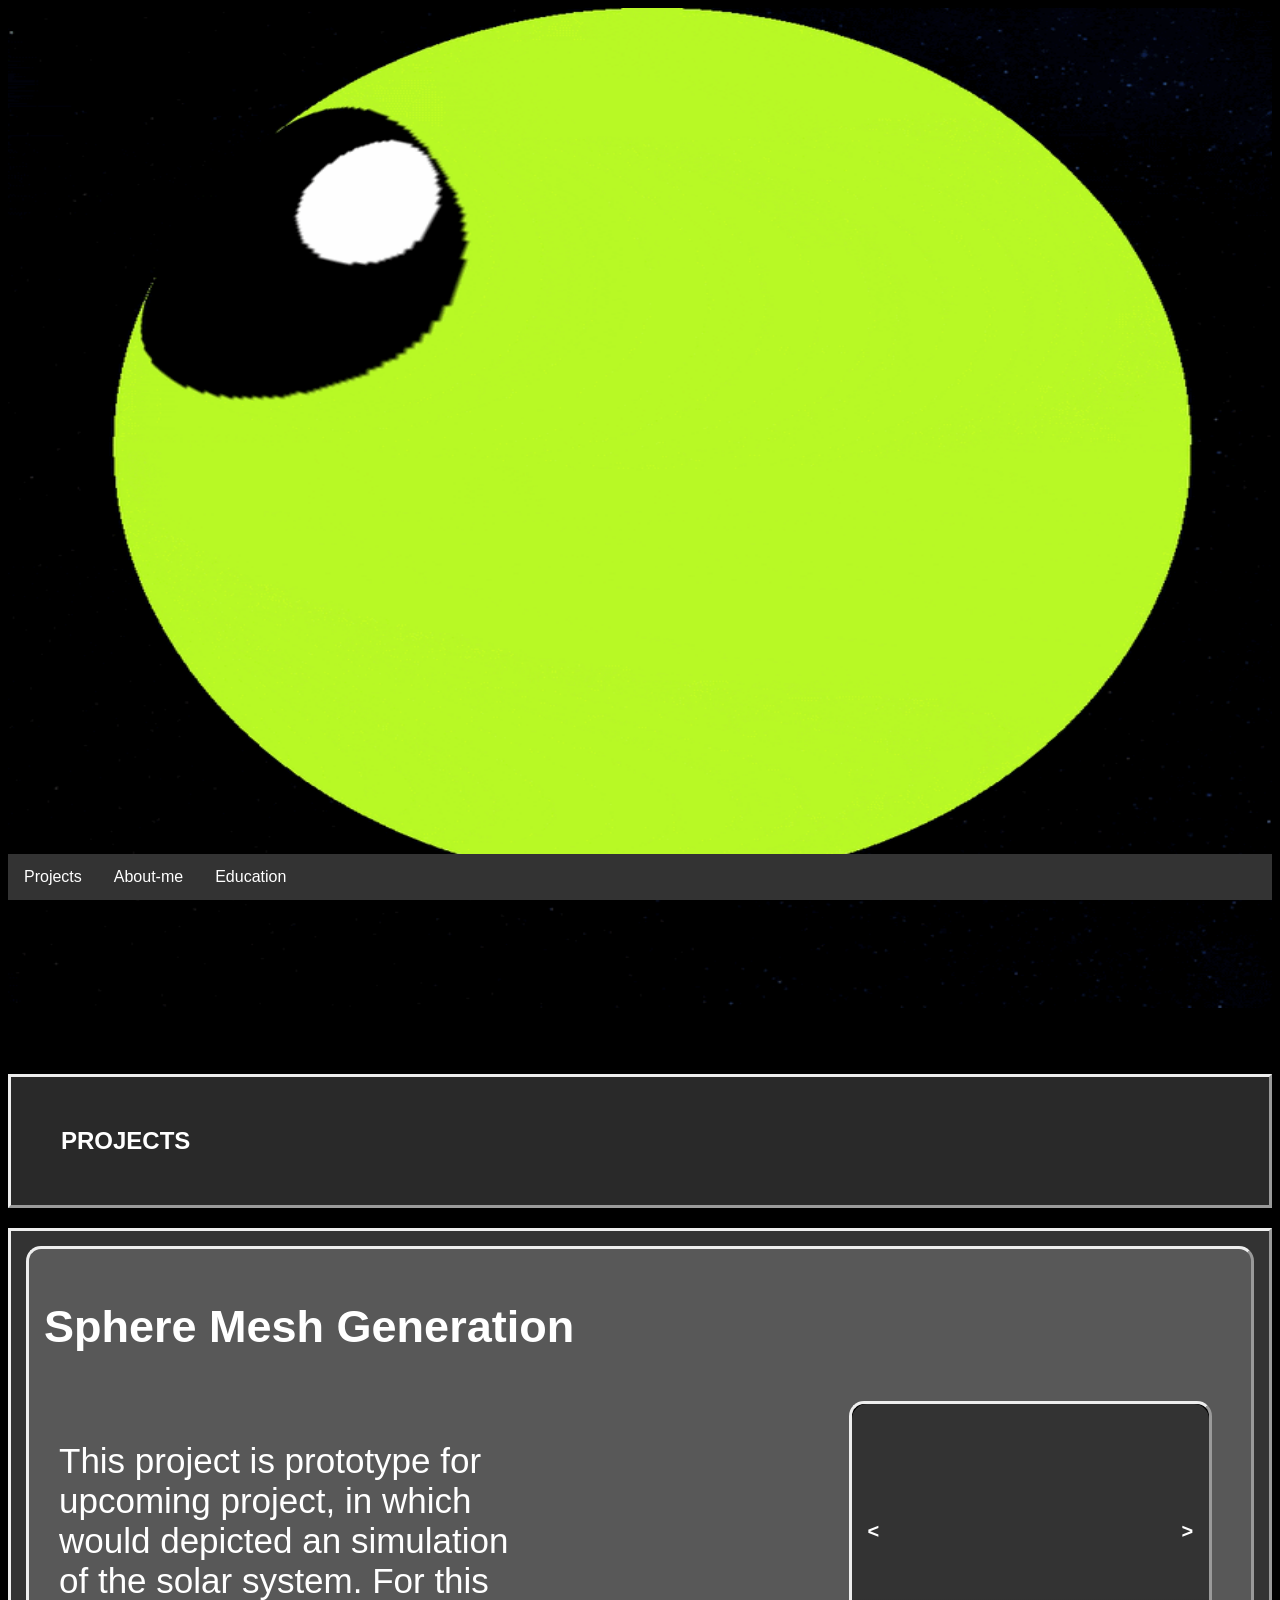
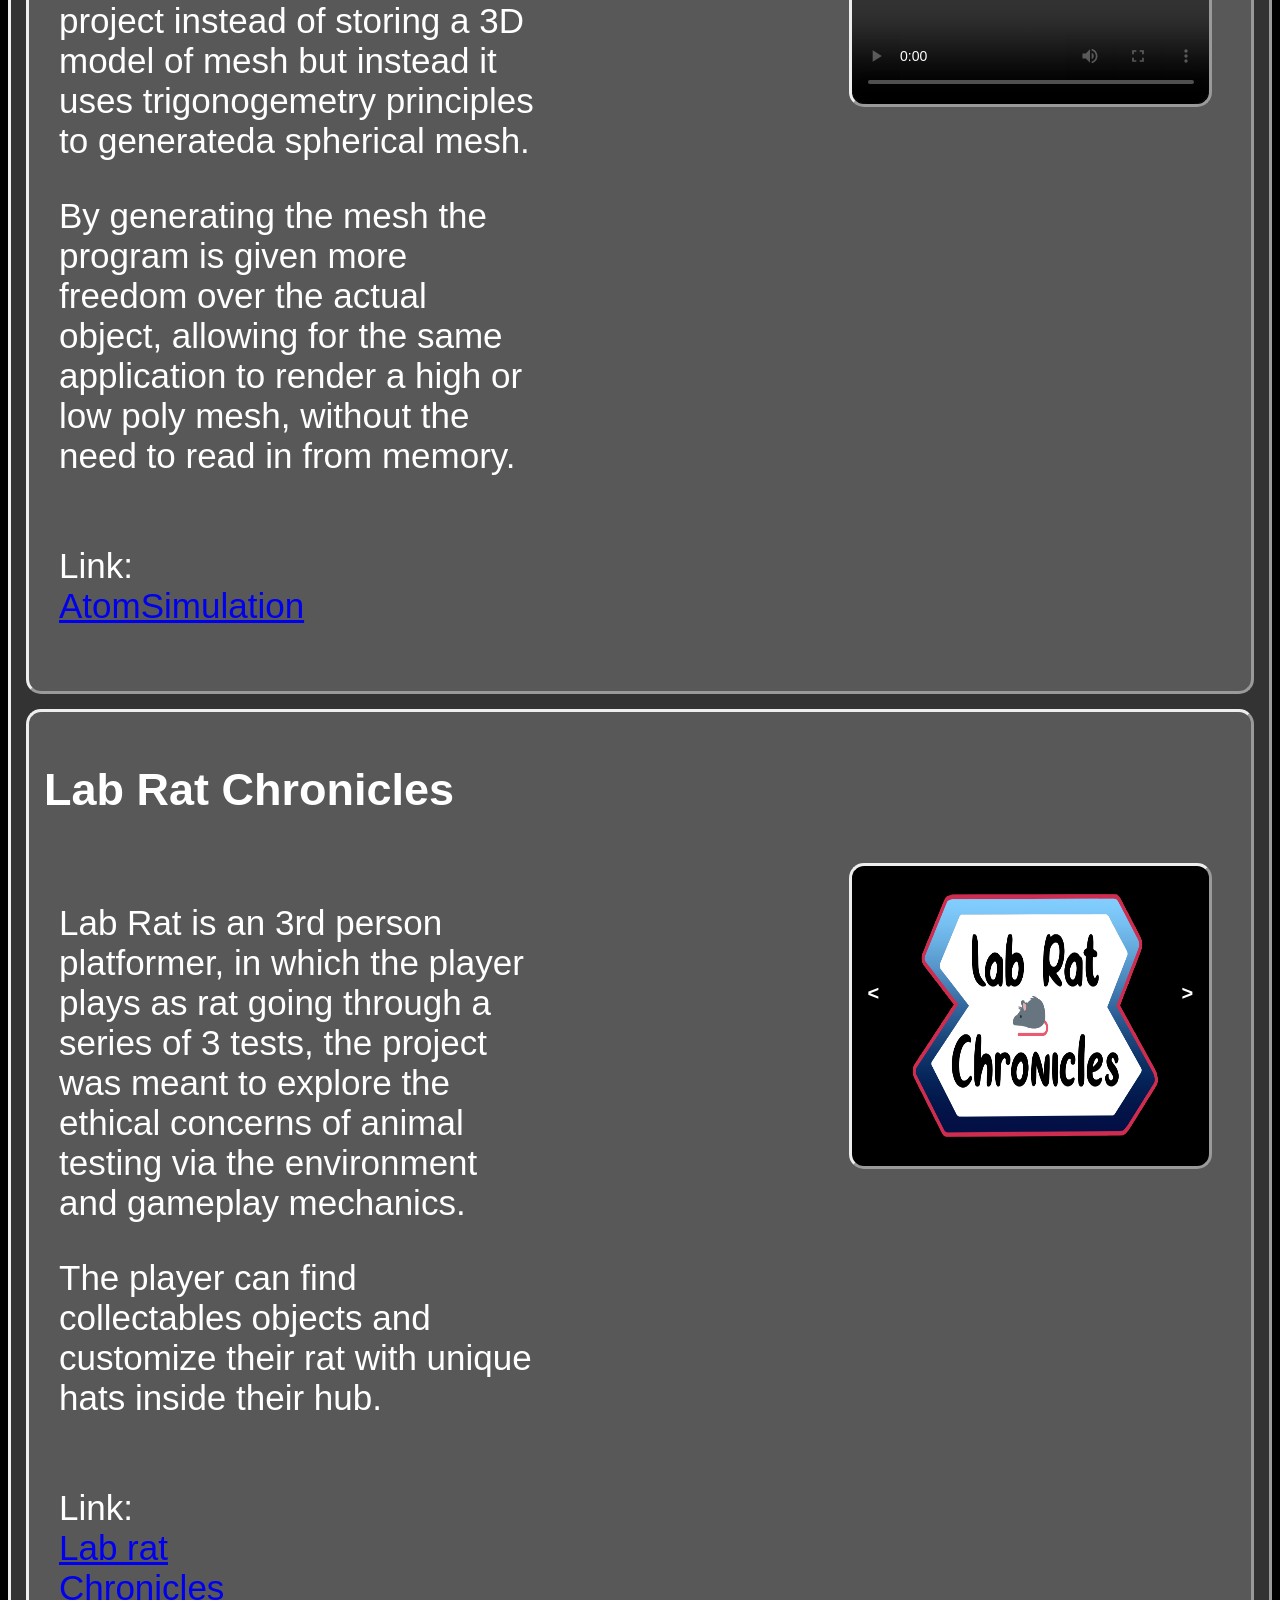
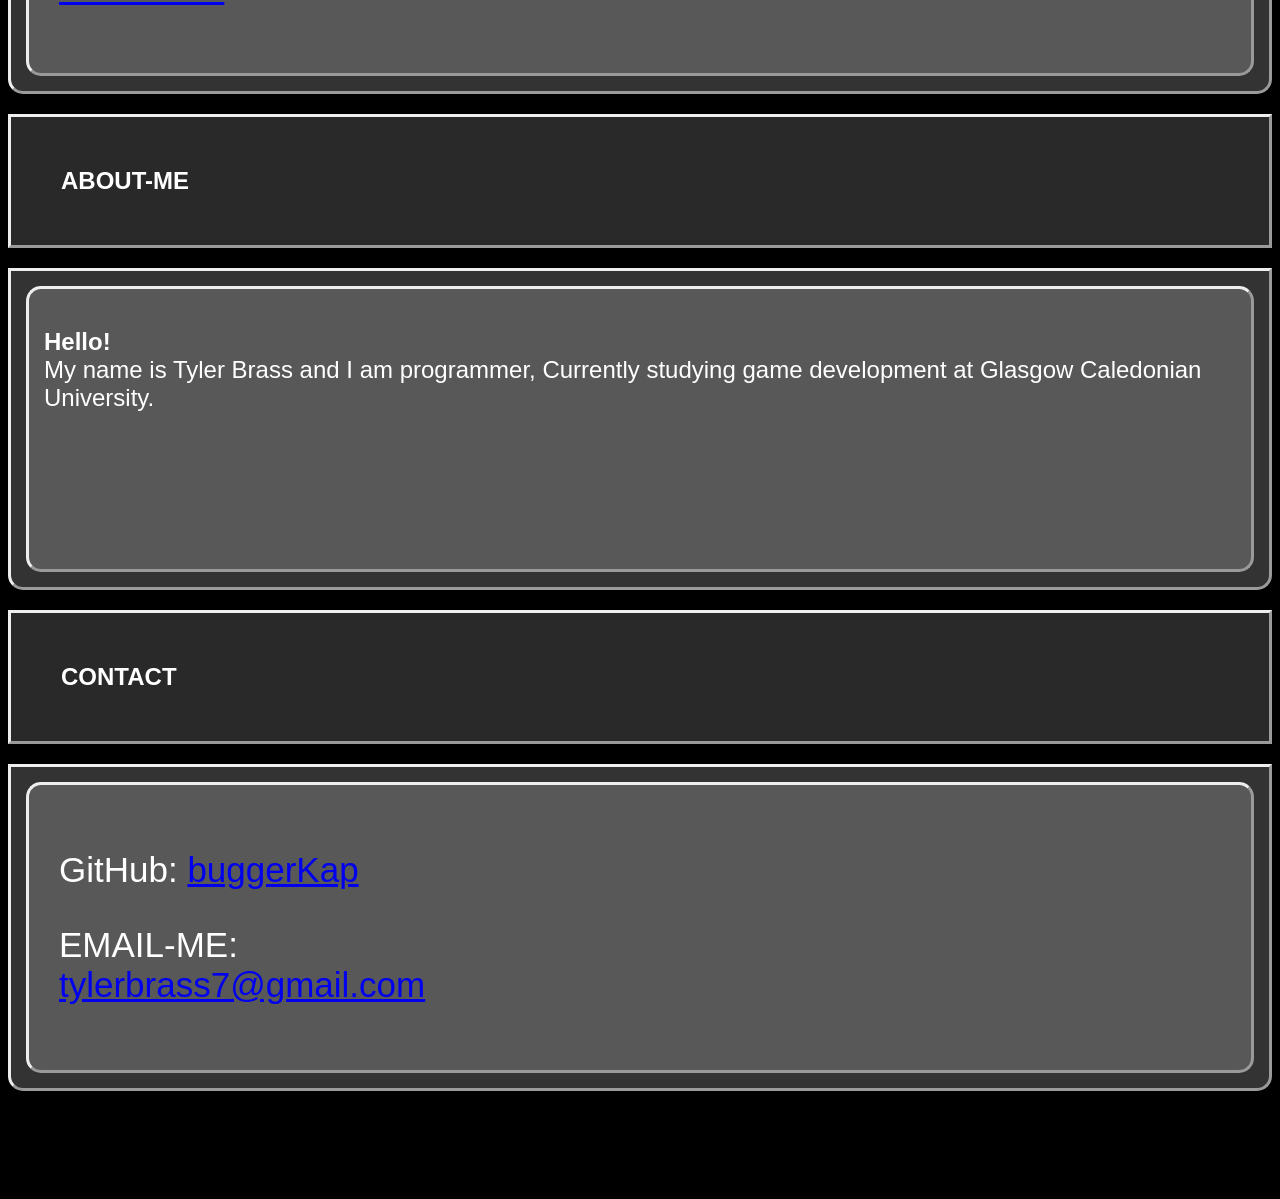
<file: index.html>
<!DOCTYPE HTML>
    <head>
        <link rel ="stylesheet" href="res/stylesheet.css">
        <link rel = "icon" type ="image/x-icon" href="res/image/steven.png">
        <meta name="viewport" content="width=device-width, initial-scale=1.0">
        <title>Tyler Brass Portoflio</title>
    </head>
<body>
    
      <div class ="MainPageHeader-body"><img src="res/image/spaceman.gif" alt="main page image" style="width: 100%; height: 100%;"></div>
<!--site navigation bar-->
    <nav>
     <div class="navtable">
        <ul>
            <li><a href ="#projects">Projects</a></li>
            <li><a href ="#underSection">About-me</a></li>
            <li><a href="eduction.html">Education</a></li>
        </ul>
        </div>
    </nav>

<!--section-->
<section>
<!--brief discussion of the projects i am currently working or really proud of-->
<h1 id ="projects">PROJECTS</h2>
  <div id = "blog">
    <div class="content">
      <!--project sphere mesh generation-->
      <div id = "sector">

          <div class="heading">
              <h2>Sphere Mesh Generation</h2>
          </div>
        <div class="body">
          <div class="text">
            <p>This project is prototype for upcoming project, in which would depicted an simulation of the solar system. 
              For this project instead of storing a 3D model of mesh but instead it uses trigonogemetry principles to generateda spherical mesh. </p>
              <p> By generating the mesh the program is given more freedom over the actual object, allowing for the same application to render a high 
                or low poly mesh, without the need to read in from memory.
                </p>
                <div class = "link">
            <p>Link: <a href = "https://github.com/buggerKap/AtomSimulation" >AtomSimulation<a> </p>
          </div>
          </div>

          <div class ="imageSection">

          <div class = "image">
              <video  width="100%" height="100%" controls>
                <source src = "res/video/high poly.mp4" type ="video/mp4">
                video file not supported
                </video>
               
            </div>

            <div class = "image">
              <video width="100%" height="100%" controls>
                <source src = "res/video/low poly.mp4" type ="video/mp4">
                video file not supported
                </video>
            </div>
              <a class ="next" onclick="plusSlides('image',1)" >></a>
              <a class ="prev" onclick="plusSlides('image',-1)" ><</a>
          </div>
          </div>
      </div>
    <!--lab rat (project)-->
      <div id = "sector">
        <div class = "heading">
          <h2>Lab Rat Chronicles</h2></div>
      <div class="body">
        <div class ="text">
           <p>Lab Rat is an 3rd person platformer, in which the player plays as rat going through a series of 3 tests,
              the project was meant to explore the ethical concerns of animal testing via the environment and gameplay mechanics.</p>
              <p>The player can find collectables objects and customize their rat with unique hats inside their hub.</p>
              <div class = "link">
                   <p>Link: <a href = "https://gcugames.itch.io/lab-rat" ><br/>Lab rat Chronicles</a></p>
          </div>
        </div>
         <div class ="imageSection">

          <div class="image2">
            <img src = "res/image/projects/lab-rat/1.png" alt = "logo" width="100%" height="100%">
            </div>

          <div class="image2">
            <img src = "res/image/projects/lab-rat/2.png" alt ="lab-rats"  width="100%" height="100%">
            </div>

            <div class = "image2">
              <img src = "res/image/projects/lab-rat/3.png" alt = "lab"  width="100%" height="100%">
              </div>
          
                <a class ="next" onclick="plusSlides('image2',1)" >></a>
              <a class ="prev" onclick="plusSlides('image2',-1)" ><</a>
          </div>
           
          </div>
      </div>
      </div>
      </div>
        </div>
        
        </div>

      <!-- about me<> -->
        <h1 id = "underSection">ABOUT-ME</h1>
         <div id = "blog">
          <div class="content">
                <div id = "sector">
                <p><strong>Hello!</strong><br>
                My name is Tyler Brass and I am programmer, Currently studying game development at Glasgow Caledonian University.</p>
                </div>
              </div>
            </div>
          </div>
        </div>

      <!-- contacts -->
        <h2 id = "underSection">CONTACT</h2>
        <div id = blog>
          <div class=" content">
            <div id ="sector">

              <div class="text">
                <p>GitHub: <a href="https://github.com/buggerKap">buggerKap</a></p>
                <p>EMAIL-ME: <a href="mailto:tylerbrass7@gmail.com">tylerbrass7@gmail.com</a></p>
              </div>
            </div>
          </div>
        </div>
       
  </section>
  <footer>
      <script src = "res/myScripts.js">
        </script> 
  </footer>
</body>
</file>
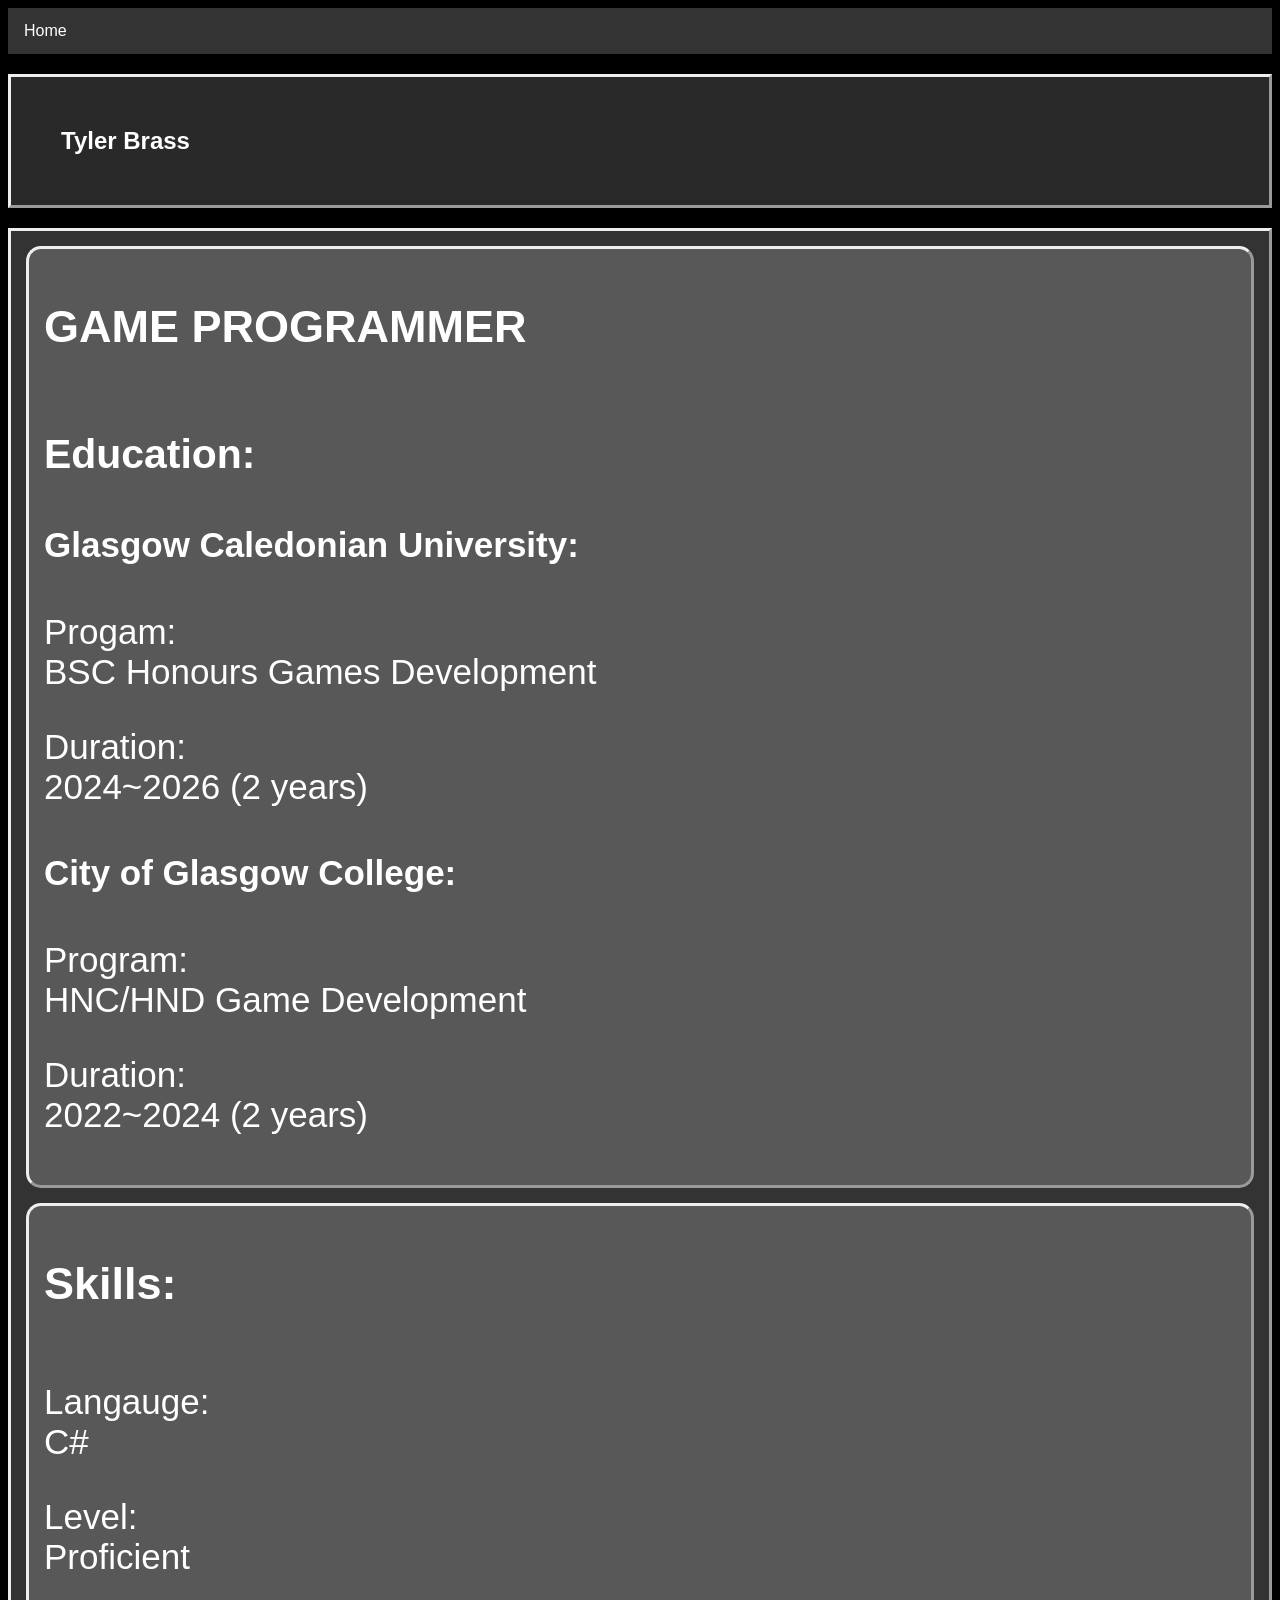
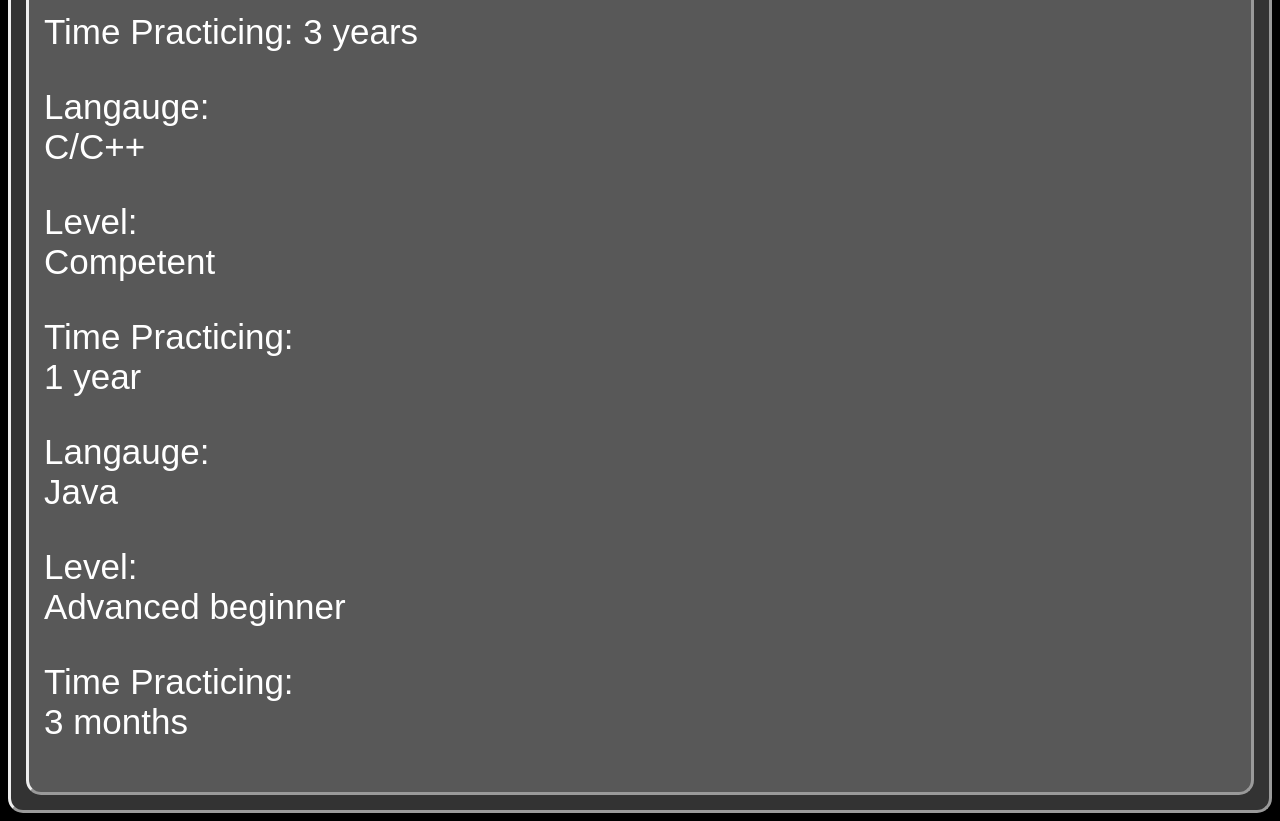
<file: eduction.html>
<DOCTYPE HTML>
<head>
    <link rel ="stylesheet" href="res/stylesheet.css">
        <link rel = "icon" type ="image/x-icon" href="res/image/steven.png">
    <title>Education page</title>
</head>
<body>
    <nav>
         <div class="navtable">
        <ul>
            <li><a href="index.html">Home</a></li>
        </ul>
        </div>
    </nav>
    <section>
        <h1 id="underSection">Tyler Brass</h1>
            <div id = "blog">
                <div class="content">
                    <div id = "sector">
                        <div class=" heading">
                            <h2>GAME PROGRAMMER</h4>
                        </div>
                        <div class ="body">
                            <div  class="text2">
                                <h3>Education:</h3> 
                                <h4>Glasgow Caledonian University:</h4>
                                <p>Progam:<br/>BSC Honours Games Development</p>
                                <p>Duration:<br/> 2024~2026 (2 years)</p>

                                <h4>City of Glasgow College:</h4>
                                <p>Program:<br/> HNC/HND Game Development</p>
                                <p>Duration:<br/> 2022~2024 (2 years)</p>
                            </div>
                        </div>

                    </div>

                        <div id="sector">
                            <div class="heading">
                                    <h2>Skills:</h2>
                                </div>
                            <div class = "body">
                                <div class="text2">
                                    <p>Langauge:<br/> C#</p>
                                    <p>Level:<br/> Proficient</p> 
                                    <p>Time Practicing:</b> 3 years</p>  

                                    <p>Langauge:<br/> C/C++</p>
                                    <p>Level:<br/> Competent</p> 
                                    <p>Time Practicing:<br/> 1 year</p>  

                                    <p>Langauge:<br/> Java</p>
                                    <p>Level:<br/> Advanced beginner</p> 
                                    <p>Time Practicing:<br/>  3 months</p> 
                                    </div>
                                </div>
                    </div>
            </div>
    </section>
</body>
</file>
<file: res/stylesheet.css>
/* page header image */
.MainPageHeader-body
{
  height: 1000px;
  border: 0px;
  padding: 0px;
  margin: 0px;
}

/* <!--body--> */
body{
  background-color:black;
   font-family: Verdana, sans-serif;
}

/* <!--navigation--> */
nav{
  position:sticky;
  bottom: 0%;
  width: 100%;
}

ul {
  list-style-type: none;
  margin: 0;
  padding: 0;
  overflow: hidden;
  background-color: #333333;
}

ul li {
  float: left;
}

ul li a {
  display: block;
  color: white;
  text-align: center;
  padding: 14px 16px;
  text-decoration: none;
  border-right: 5px solid white;
  float:left
}

ul li a:last-child{
  border-right: none;
  float:right;

}

ul li a:hover {
  background-color: #111111;
}

ul li a.active{
  background-color: aliceblue;
}

/* nav page direction  */
#projects, #underSection {
  background-color:rgb(41, 41, 41);
  border-style:  outset ;
  color: white;
  padding: 50px;

}


.blog{
  color:white;
  position:fixed;
  min-width: 95%;
}

#blog .content{
  position: relative;
  max-height: 10000px;
  min-height: 250px;
  border-style: outset ;
  background-color: #333333;
  border-radius:  0px 0px 15px  15px;

}

#sector{
  display: flex;
  background-color: red;
  padding: 15px;  

  flex-wrap: wrap;
  justify-content: flex-start;
  color: white;
  margin: 15px;
  font-size: 24px;
  background-color: rgb(88, 88, 88);
  min-width:  70%;
  min-height: 250px;
  border-style:   outset ;
  border-radius: 15px ;
}

#sector .heading{
  width: 100%;
  top: 0;
  font-size: 30px;
  height: 20%;

}

#sector .body{
  content: "";
  display: table;
  clear: both;
  width: 100%;
}

#sector .text{
  top: 40%;
  width: 40%;
  float:left;
  font-size: 35px;
  padding: 15px;
}

#sector .text2{
  top: 40%;
  float:left;
  font-size: 35px;
}
#sector .imageSection {
  position: relative;
  width: 30%;
  float:right;
  margin-top: 10px;
  margin-left:20%;
  margin-right:2%;
  height: 300px;
  border-radius: 15px;
  border-style: outset ;
  background-color: black;
}

#sector .image
{
  display: block;
  margin:auto;
  height: 100%;
}


#sector .image2
{
  display: block;
  margin:auto;
  height: 100%;
}

.prev,
.next {
   cursor: pointer;
  position: absolute;
  top: 50%;
  width: auto;
  padding: 16px;
  margin-top: -50px;
  color: white;
  font-weight: bold;
  font-size: 20px;
  border-radius: 0 3px 3px 0;
  user-select: none;
  -webkit-user-select: none;
}

.next{
  right: 0;
}
.prev{
  left: 0;
}

#sector .link{
  bottom: 0;
  width: 45%;
  float:left;
}
video{
  background-color: black;
  border-radius: 15px;
}
img{
  border-radius: 15px;
}

footer{
  height: 100px;
}
</file>
